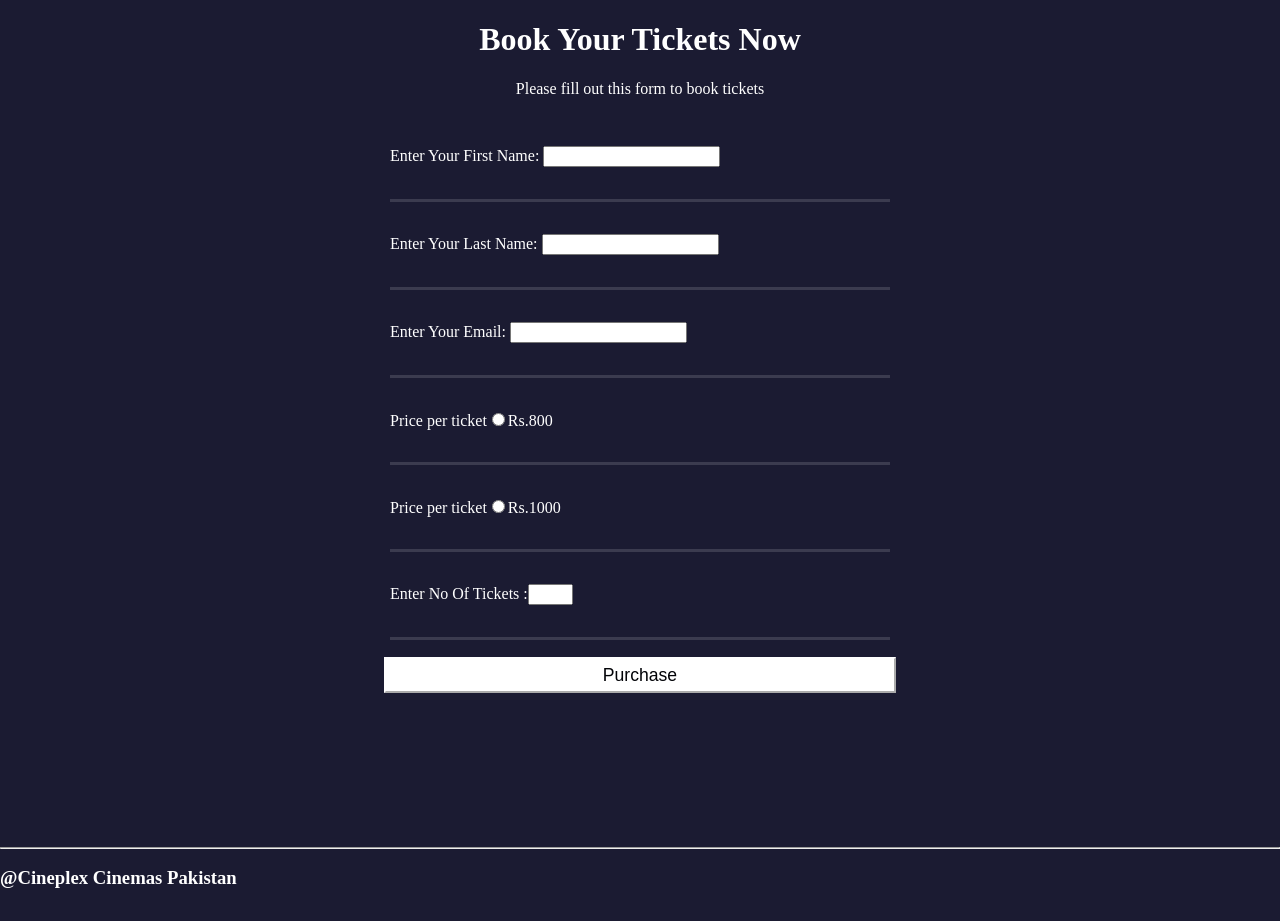
<file: booknow.html>
<!DOCTYPE html>
<html lang="en">
    <head>
        <meta charset="UTF-8">
        <link rel="shortcut icon" type="x icon" href="./logo.jpeg">
        <meta name="viewport" content="width=device-width, initial-scale=1.0">
    <title>Book Now Cinemax</title>
    <link rel="stylesheet" href="https://cdnjs.cloudflare.com/ajax/libs/font-awesome/6.5.1/css/all.min.css" integrity="sha512-DTOQO9RWCH3ppGqcWaEA1BIZOC6xxalwEsw9c2QQeAIftl+Vegovlnee1c9QX4TctnWMn13TZye+giMm8e2LwA==" crossorigin="anonymous" referrerpolicy="no-referrer" />
    </head>


    <style>
        *{
            color: #fff;
        }
 :root{
    --main-color: #ff2c1f;
    --text-color:#020307;
    --bg-color: #fff;
  }
 body{
            /* width: 100%; */
         height: 100vh;
         margin: 0;
         padding: 0%;
         background-color: #1b1b32;
         color: #f5f6f7;
         font-size: 16px;
 }
 h1,p{
            text-align: center;
        }
 label {
            border: none;
            display: block;
            margin: 0.5rem 0;
            padding: 2rem 0;
            border-bottom: 3px solid #3b3b4f;
            margin: 0 auto;

            width: 60%;
            max-width: 500px;
            padding-bottom: 2em;
        }
 input{
            color: #020307;
            
        }
 #number{
            width: 100%;
            max-width: 7.5%;
        }
 .btn{
         display: block;
         color: #020307;
        width: 40%;
        margin: 1em auto;
        height: 2em;
        font-size: 1.1rem;
        background-color:white;
        border-color: white;
        min-width: 300px;
        margin-bottom: 10%;
        }
.popup{
    width: 600px;
    position: absolute;
    border-radius: 6px;
    background:#3b3b4f;
    top: 0;
    left: 50%;
    transform: translate(-50%,-50%) scale(0.1);
    text-align: center;
    padding: 0 20px 20px;
    visibility: hidden;
    transition: transform 0.4s, top 0.4s;
    }
 .open-popup{
        visibility: visible;
        top: 50%;
        transform: translate(-50%,-50%) scale(1);

    }
.popup button{
    color: #020307;
    width: 30%;
    padding-top: 5px;
    
}
#img{
    width: 50px;
    border-radius: 50%;
    margin-top: -50%;
}

    </style>


    <body>
        <h1>Book Your Tickets Now</h1>
        <p>Please fill out this form to book tickets</p>

        <label for="first-name">Enter Your First Name: <input id="first-name" name="first-name" type="text" required /></label>
        <label for="last-name">Enter Your Last Name: <input id="last-name" name="last-name" type="text" required /></label>
        <label for="email">Enter Your Email: <input id="email" name="email" type="email" required /></label>
        <label for="price">Price per ticket<input id="price800" type="radio" name="price" required class="inline" />Rs.800</label>
        <label for="price">Price per ticket<input id="price1000" type="radio" name="price" required class="inline"/>Rs.1000</label>
        <label for="number">Enter No Of Tickets :<input id="number" name="number" type="number" required /></label>
        
        
        <button class="btn" onclick="openpopup()">Purchase</button>

        <div class="popup" id="popup">
            <i  id="img"  class="fa-solid fa-circle-check"></i>
            <h1>Thank You</h1>
            <p>You will get a confirmation mail soon</p>
            <button type="button" onclick="closepopup()">OK</button>

         </div>
        <br>
       
        <script>
            let popup = document.getElementById("popup");
            function openpopup(){
                popup.classList.add("open-popup");

            }
            function closepopup(){
                popup.classList.remove("open-popup");

            }
        </script>
        <footer> 
            <hr>
            <h3>@Cineplex Cinemas Pakistan</h3>  
    </footer> 
        
    </body>

</html>
</file>
